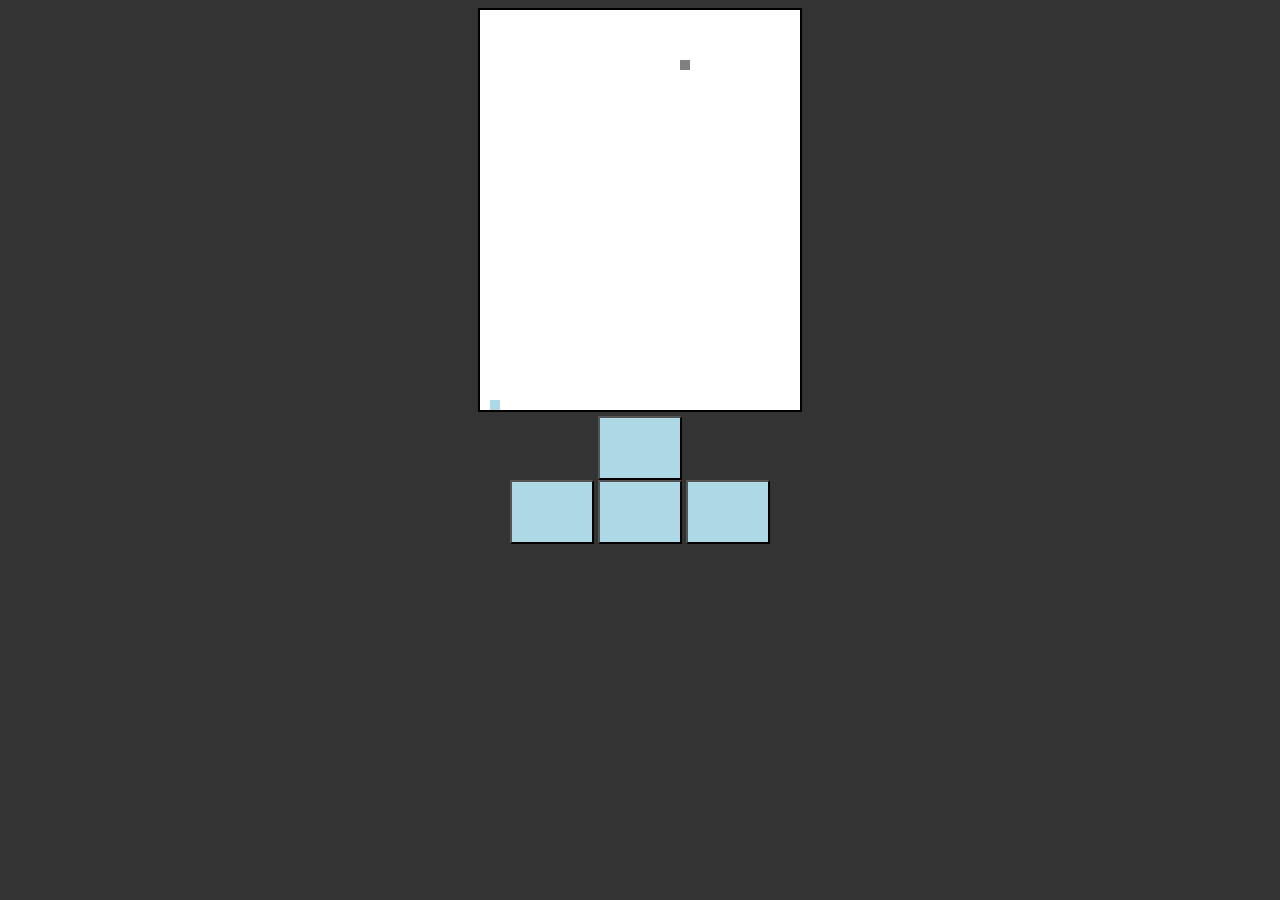
<file: index.html>
<!DOCTYPE html>
<html lang="en">
<head>
    <meta charset="UTF-8">
    <meta name="viewport" content="width=device-width, initial-scale=1.0">
    <link rel="shortcut icon" href="icon.png">
    <title>Game</title>
    <style>
        body {
            background-color: #333;
        }
        
        div {
            text-align: center;
        }
        
        canvas {
            border: 2px solid black;
            background-color: white        
       }
        
        button {
            padding: 30px 40px;
            background-color: lightblue;      
        }
    </style>
</head>
<body>
    <div>
        <canvas width="320"
        height="400"><canvas>
    </div>
    <div class="btn">
        <button onclick="goUp()"></button><br>
        <button onclick="goLeft()"></button>
        <button onclick="goDown()"></button>
        <button onclick="goRight()"></button>
    </div>
</body>
<script src="script.js"></script>
</html>
</file>
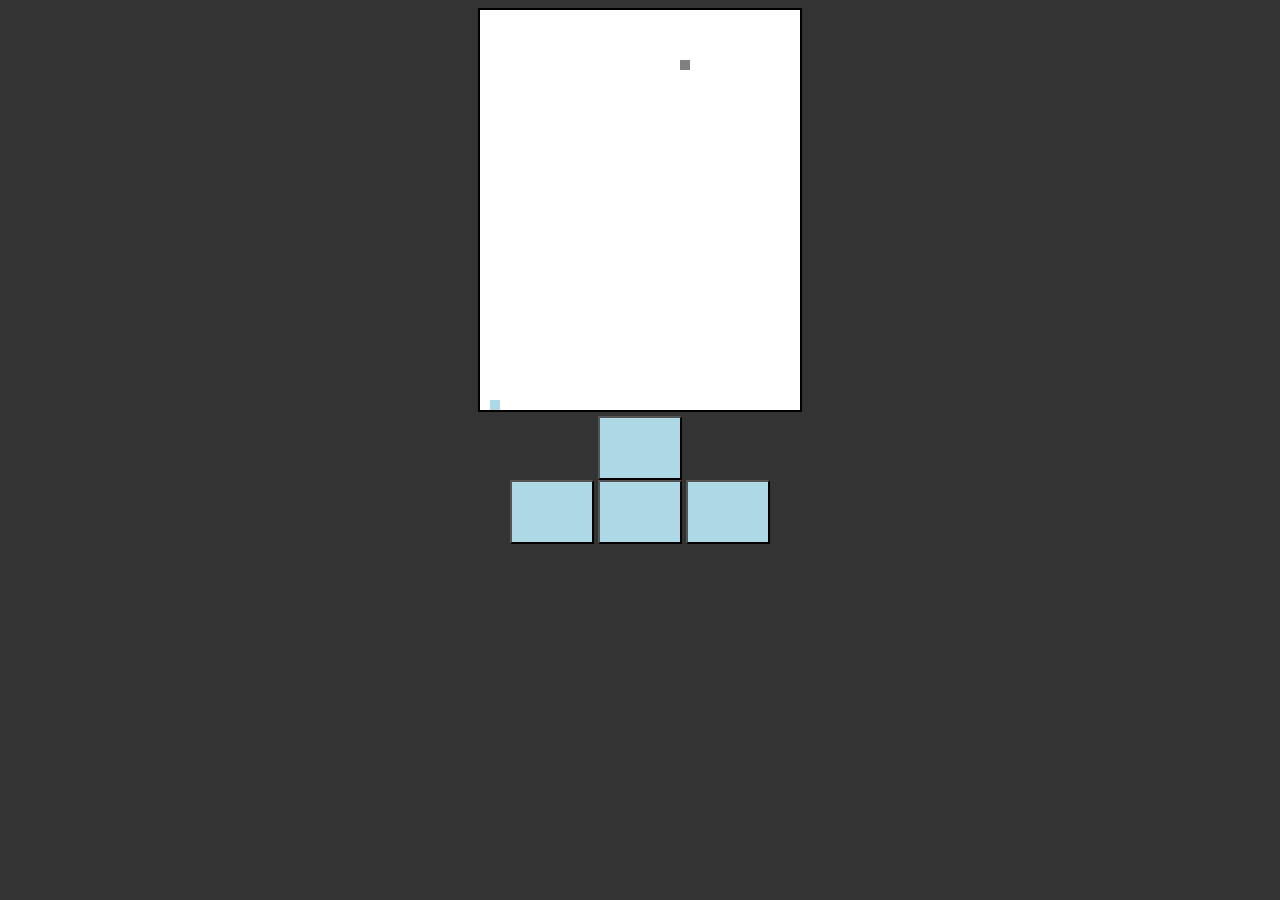
<file: page1.html>
<!DOCTYPE html>
<html lang="en">
<head>
    <meta charset="UTF-8">
    <meta name="viewport" content="width=device-width, initial-scale=1.0">
    <link rel="shortcut icon" href="icon.png">
    <title>3rd Monthsary | The Game</title>
    <style>
        body {
            background-color: #333;
        }
        
        div {
            text-align: center;
        }
        
        canvas {
            border: 2px solid black;
            background-color: white        
       }
        
        button {
            padding: 30px 40px;
            background-color: lightblue;      
        }
    </style>
</head>
<body>
    <div>
        <canvas width="320"
        height="400"><canvas>
    </div>
    <div class="btn">
        <button onclick="goUp()"></button><br>
        <button onclick="goLeft()"></button>
        <button onclick="goDown()"></button>
        <button onclick="goRight()"></button>
    </div>
</body>
<script src="script.js"></script>
</html>
</file>
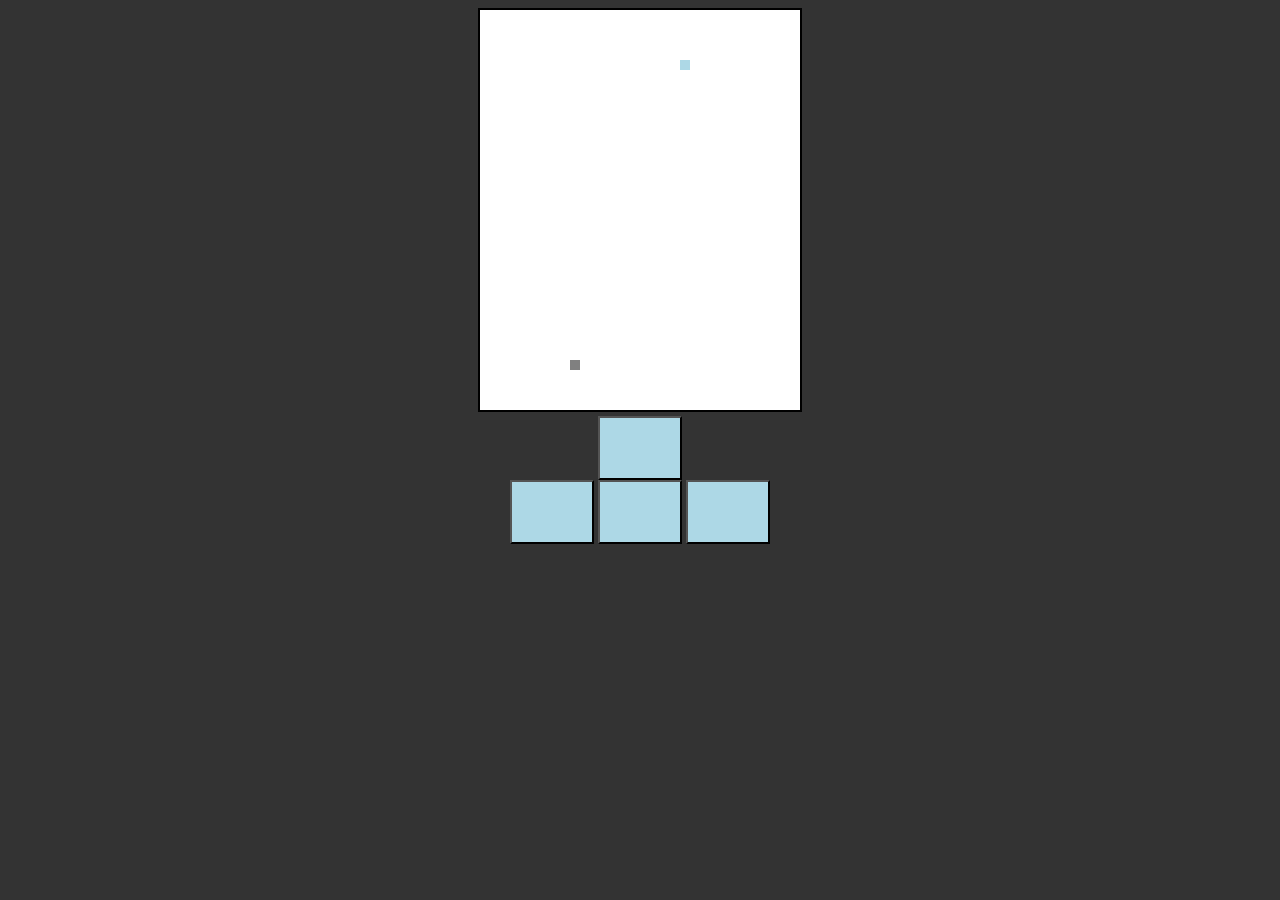
<file: page2.html>
<!DOCTYPE html>
<html lang="en">
<head>
    <meta charset="UTF-8">
    <meta name="viewport" content="width=device-width, initial-scale=1.0">
    <link rel="shortcut icon" href="icon.png">
    <title>Game</title>
    <style>
        body {
            background-color: #333;
        }
        
        div {
            text-align: center;
        }
        
        canvas {
            border: 2px solid black;
            background-color: white        
       }
        
        button {
            padding: 30px 40px;
            background-color: lightblue;      
        }
    </style>
</head>
<body>
    <div>
        <canvas width="320"
        height="400"><canvas>
    </div>
    <div class="btn">
        <button onclick="goUp()"></button><br>
        <button onclick="goLeft()"></button>
        <button onclick="goDown()"></button>
        <button onclick="goRight()"></button>
    </div>
</body>
<script src="script2.js"></script>
</html>
</file>
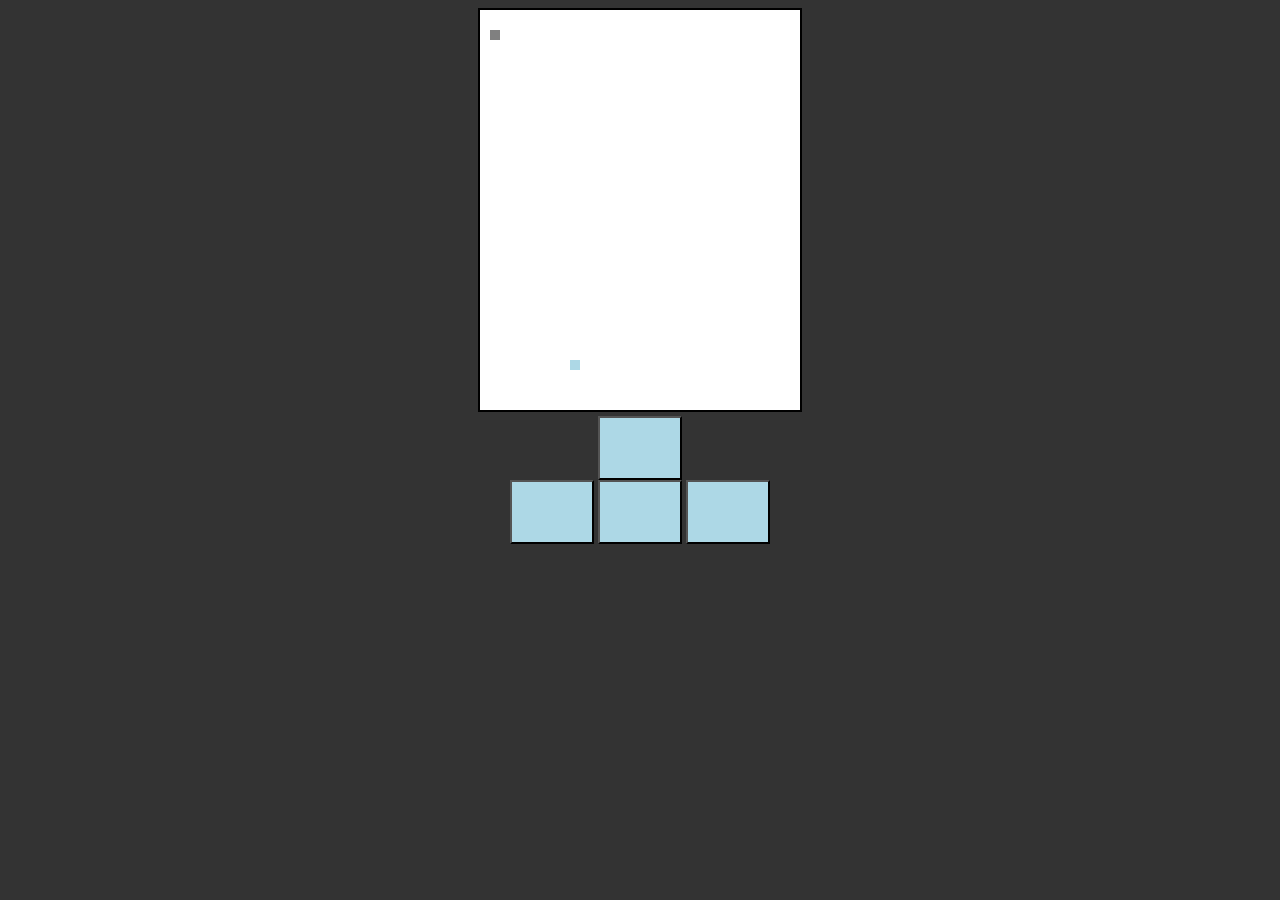
<file: page3.html>
<!DOCTYPE html>
<html lang="en">
<head>
    <meta charset="UTF-8">
    <meta name="viewport" content="width=device-width, initial-scale=1.0">
    <link rel="shortcut icon" href="icon.png">
    <title>Game</title>
    <style>
        body {
            background-color: #333;
        }
        
        div {
            text-align: center;
        }
        
        canvas {
            border: 2px solid black;
            background-color: white        
       }
        
        button {
            padding: 30px 40px;
            background-color: lightblue;      
        }
    </style>
</head>
<body>
    <div>
        <canvas width="320"
        height="400"><canvas>
    </div>
    <div class="btn">
        <button onclick="goUp()"></button><br>
        <button onclick="goLeft()"></button>
        <button onclick="goDown()"></button>
        <button onclick="goRight()"></button>
    </div>
</body>
<script src="script3.js"></script>
</html>
</file>
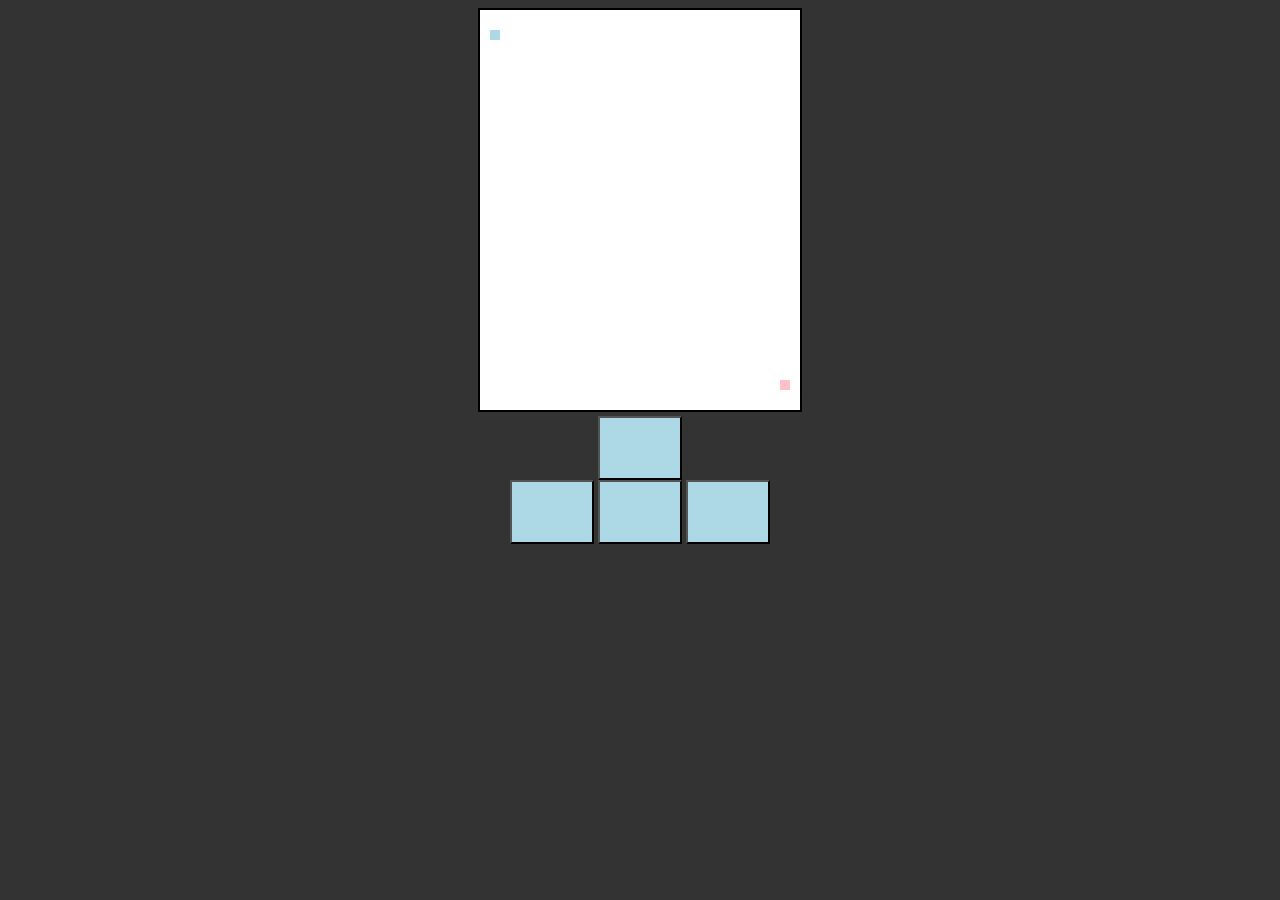
<file: page4.html>
<!DOCTYPE html>
<html lang="en">
<head>
    <meta charset="UTF-8">
    <meta name="viewport" content="width=device-width, initial-scale=1.0">
    <link rel="shortcut icon" href="icon.png">
    <title>Game</title>
    <style>
        body {
            background-color: #333;
        }
        
        div {
            text-align: center;
        }
        
        canvas {
            border: 2px solid black;
            background-color: white        
       }
        
        button {
            padding: 30px 40px;
            background-color: lightblue;      
        }
    </style>
</head>
<body>
    <div>
        <canvas width="320"
        height="400"><canvas>
    </div>
    <div class="btn">
        <button onclick="goUp()"></button><br>
        <button onclick="goLeft()"></button>
        <button onclick="goDown()"></button>
        <button onclick="goRight()"></button>
    </div>
</body>
<script src="script4.js"></script>
</html>
</file>
